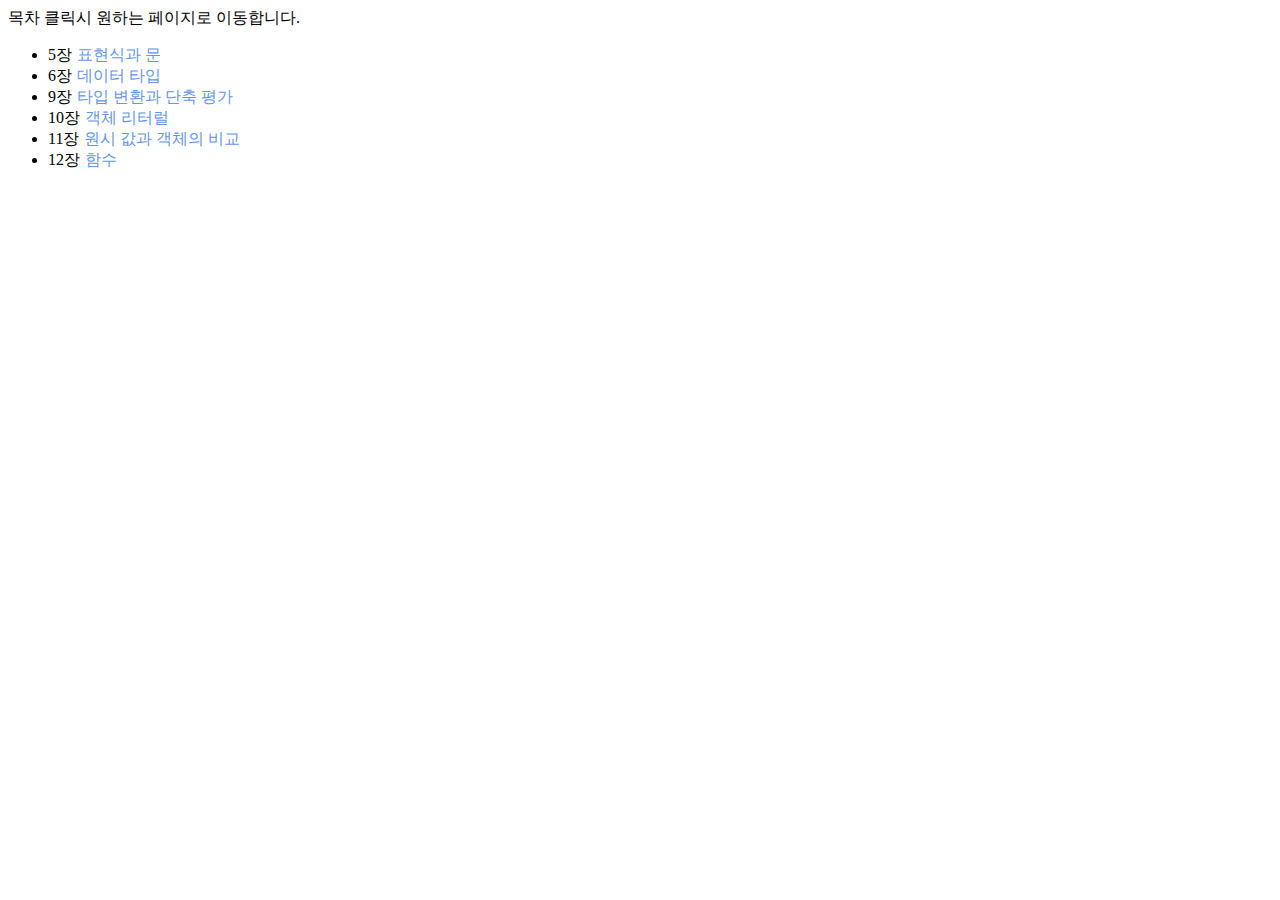
<file: index.html>
<html>
    <head>
        <title>
            인덱스 페이지
        </title>
        <link rel="stylesheet" href="./index.css">
    </head>
    <body>
        목차 클릭시 원하는 페이지로 이동합니다.
        <ul>
            <li><a id="chap5" href="./chap5/chapter5.html">5장<label>표현식과 문</label></a></li>
            <li><a id="chap6" href="./chap6/chapter6.html">6장<label>데이터 타입</label></a></li>
            <li><a id="chap9" href="./chap9/chapter9.html">9장<label>타입 변환과 단축 평가</label></a></li>
            <li><a id="chap10" href="./chap10/chapter10.html">10장<label>객체 리터럴</label></a></li>
            <li><a id="chap11" href="./chap11/chapter11.html">11장<label>원시 값과 객체의 비교</label></a></li>
            <li><a id="chap12" href="./chap12/chapter12.html">12장<label>함수</label></a></li>
        </ul>
    </body>
</html>
</file>
<file: index.css>
ul>li>a{
    text-decoration: none;
    color: #000000;
}

ul>li>a label{
    color:#6495ed;
    margin-left: 5px;
}
</file>
